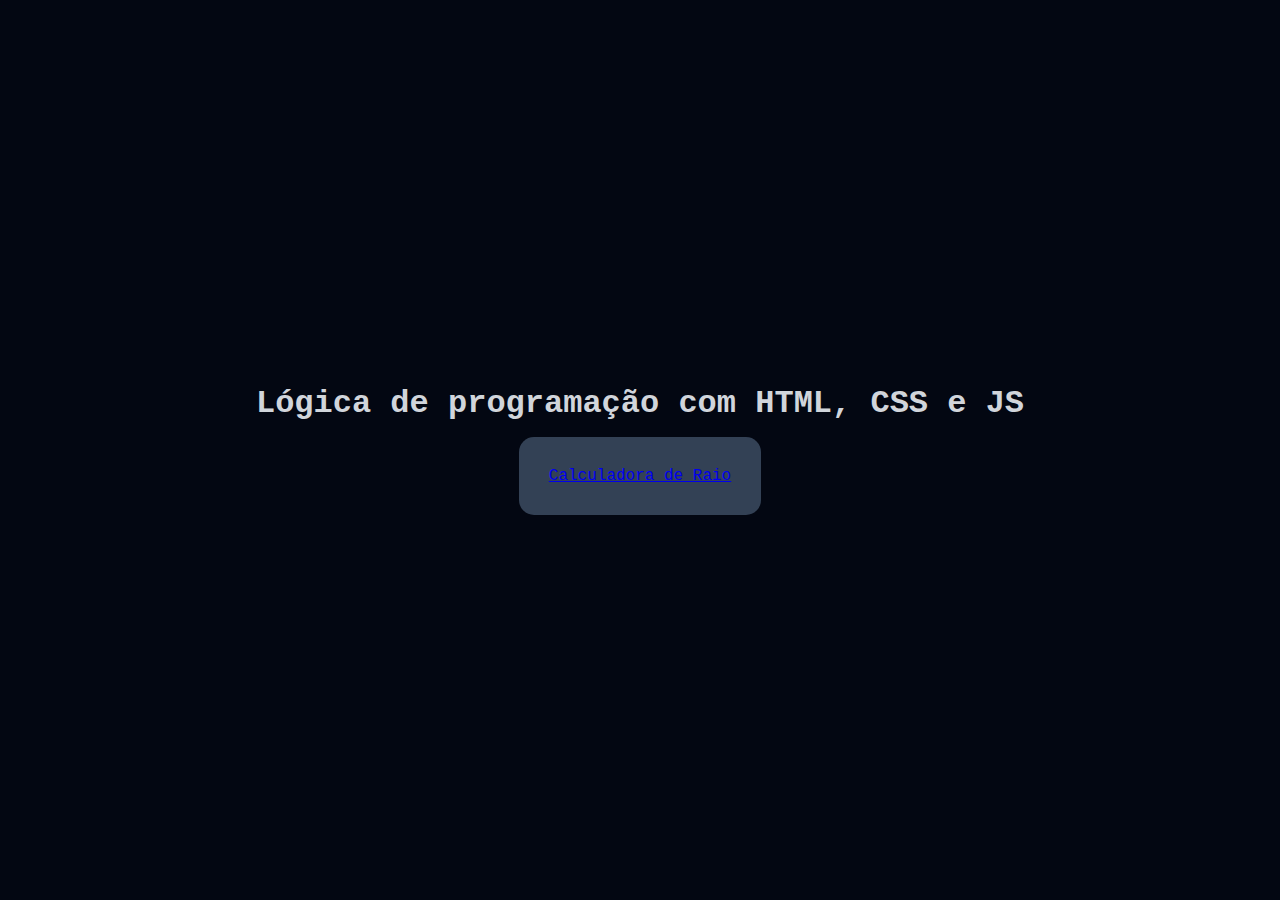
<file: index.html>
<!DOCTYPE html>
<html lang="en">
<head>
    <meta charset="UTF-8">
    <meta name="viewport" content="width=device-width, initial-scale=1.0">
    <title>Lógica de programação com HTML, CSS e JS</title>
    <link rel="stylesheet" href="style.css">
</head>
<body>
    <header>
        <h1>Lógica de programação com HTML, CSS e JS</h1>
    </header>

<nav>
    <ul>
        <li>
            <a href="pages/calculadora-raio/calculadora.html">Calculadora de Raio</a>
        </li>
    </ul>
</nav>

</body>
</html>
</file>
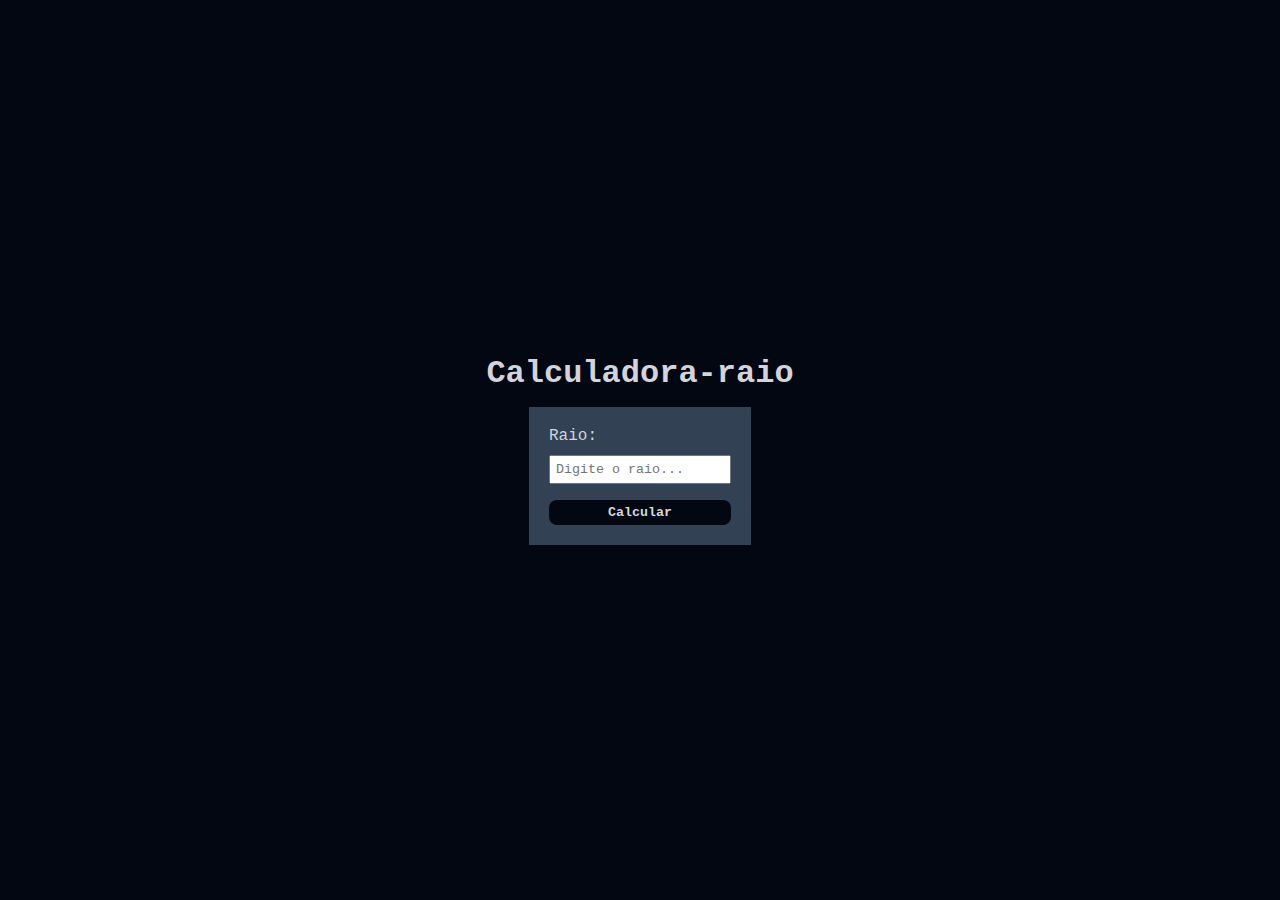
<file: pages/calculadora-raio/calculadora.html>
<!DOCTYPE html>
<html lang="en">
<head>
    <meta charset="UTF-8">
    <meta name="viewport" content="width=device-width, initial-scale=1.0">
    <title>Document</title>
    <link rel="stylesheet" href="calculadora.css">
    
</head>
<body>
    <header>
        <h1>Calculadora-raio</h1>
    </header>

    <main>
        <form action="">
            <label for="">Raio:</label>
            <input type="number" id="Raio" placeholder="Digite o raio...">
        </form>
        <button>Calcular</button>
        <p id="resultado"></p>
    </main>
</body>
</html>
</file>
<file: style.css>
* {
            margin: 0;
            padding: 0;
            box-sizing: border-box;
            font-family: 'Courier New', Courier, monospace;
        }

        :root {
            --main-background: #030712;
            --text-color: #d1d5db;
            --nav-color: #334155;
        }

        body {
            background-color: #030712;
            color: #d1d5db;
            display: flex;
            flex-direction: column;
            min-height: 100svh;
            justify-content: center;
            align-items: center;
            gap: 15px;
        }

        nav {
            background: #334155;
            width: fit-content;
            padding: 30px;
            border-radius: 15px;
        }

        ul, li {
            list-style: none;
        }
</file>
<file: pages/calculadora-raio/calculadora.css>
* {
    margin: 0;
    padding: 0;
    box-sizing: border-box;
    font-family: 'Courier New', Courier, monospace;
}

:root {
    --main-background: #030712;
    --text-color: #d1d5db;
    --nav-color: #334155;
}

body {
    background-color: #030712;
    color: #d1d5db;
    display: flex;
    flex-direction: column;
    min-height: 100svh;
    justify-content: center;
    align-items: center;
    gap: 15px;
}

main {
    background: #334155;
    padding: 20px;
}

label {
    display: block;
    width: 100%;
    margin-bottom: 10px;
}

 input {
    width: 100%;
    padding: 5px; 
    box-sizing: border-box; 
 }

 button {
    width: 100%; 
    padding: 5px; 
    background-color: #030712;
    color: #d1d5db;
    font-weight: bold;
    border: none;
    border-radius: 8px;
    cursor: pointer;
 }

form {
    margin-bottom: 16px;
}

button:hover {
    background-color: #d1d5db;
}
</file>
